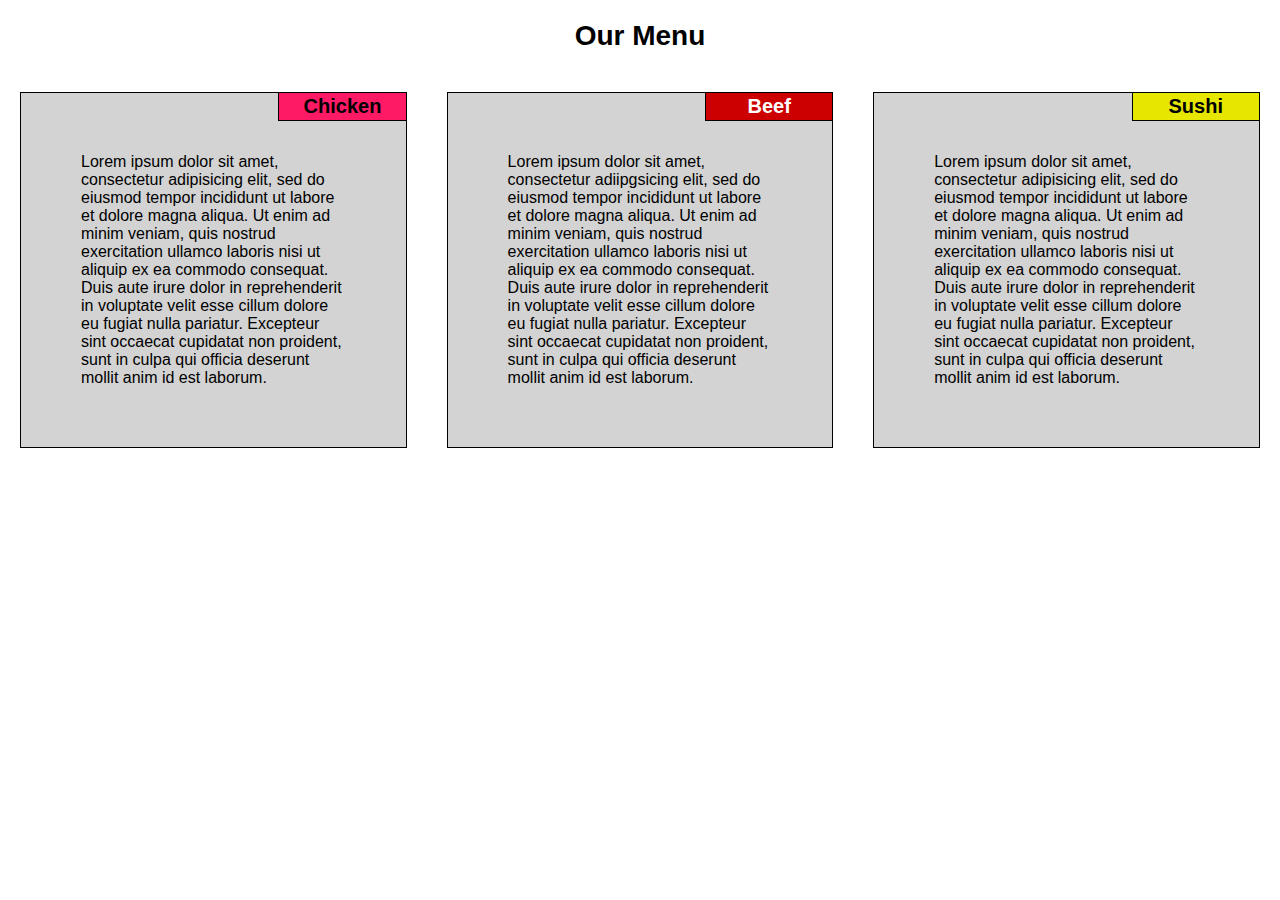
<file: site/index.html>
<!DOCTYPE html>
<html>
<head>
  <title>Assignment Solution for Module 2</title>
  <link rel="stylesheet" type="text/css" href="css/styles.css">
  <meta name="viewport" content="width=device-width, initial-scale=1">
</head>
<body>
  <h1>Our Menu</h1>

  <div class="row">
    <div class="col-lg-4 col-md-6">
      <div class="menu-item">
        <h2 class="menu-item-title chicken">Chicken</h2>
        <p class="menu-item-description">Lorem ipsum dolor sit amet, consectetur adipisicing elit, sed do eiusmod
        tempor incididunt ut labore et dolore magna aliqua. Ut enim ad minim veniam,
        quis nostrud exercitation ullamco laboris nisi ut aliquip ex ea commodo
        consequat. Duis aute irure dolor in reprehenderit in voluptate velit esse
        cillum dolore eu fugiat nulla pariatur. Excepteur sint occaecat cupidatat non
        proident, sunt in culpa qui officia deserunt mollit anim id est laborum.</p>
      </div>
    </div>

    <div class="col-lg-4 col-md-6">
      <div class="menu-item">
        <h2 class="menu-item-title beef">Beef</h2>
        <p class="menu-item-description">Lorem ipsum dolor sit amet, consectetur adiipgsicing elit, sed do eiusmod
        tempor incididunt ut labore et dolore magna aliqua. Ut enim ad minim veniam,
        quis nostrud exercitation ullamco laboris nisi ut aliquip ex ea commodo
        consequat. Duis aute irure dolor in reprehenderit in voluptate velit esse
        cillum dolore eu fugiat nulla pariatur. Excepteur sint occaecat cupidatat non
        proident, sunt in culpa qui officia deserunt mollit anim id est laborum.</p>
      </div>
    </div>

    <div class="col-lg-4 col-md-12">
      <div class="menu-item">
        <h2 class="menu-item-title sushi">Sushi</h2>
        <p class="menu-item-description">Lorem ipsum dolor sit amet, consectetur adipisicing elit, sed do eiusmod
        tempor incididunt ut labore et dolore magna aliqua. Ut enim ad minim veniam,
        quis nostrud exercitation ullamco laboris nisi ut aliquip ex ea commodo
        consequat. Duis aute irure dolor in reprehenderit in voluptate velit esse
        cillum dolore eu fugiat nulla pariatur. Excepteur sint occaecat cupidatat non
        proident, sunt in culpa qui officia deserunt mollit anim id est laborum.</p>
      </div>
    </div>
  </div>
</body>
</html>
</file>
<file: site/css/styles.css>
/********** Base styles **********/
* {
    box-sizing: border-box;
    margin: 0;
    padding: 0;
    font-family: 'Lucida Sans', 'Lucida Sans Regular', 'Lucida Grande', 'Lucida Sans Unicode', Geneva, Verdana, sans-serif, cursive, sans-serif;
    font-size: 16px;
  }
  
  h1 {
    margin-top: 20px;
    margin-bottom: 20px;
    text-align: center;
    font-size: 1.75em;
  }
  
  h2.chicken {
    background-color: #ff1a66;
    color: black;
  }
  
  h2.beef {
    background-color: #cc0000;
    color: white;
  }
  
  h2.sushi {
    background-color: #e6e600;
    color: black;
  }
  
  .menu-item {
    margin: 20px;
    border: 1px solid black;
    background-color: #d3d3d3;
    position: relative;
  }
  
  .menu-item-title {
    border: 1px solid black;
    text-align: left;
    position: absolute;
    top: -1px;
    right: -1px;
    padding: 2px 20px 2px 20px;
    width: 33.33%;
    text-align: center;
    font-size: 1.25em;
  }
  
  .menu-item-description {
    margin: 50px;
    padding: 10px;
  }
  
  /* Simple Responsive Framework. */
  .row {
    width: 100%;
  }
  
  /********** Large devices only **********/
  @media (min-width: 992px) {
    .col-lg-1, .col-lg-2, .col-lg-3, .col-lg-4, .col-lg-5, .col-lg-6, .col-lg-7, .col-lg-8, .col-lg-9, .col-lg-10, .col-lg-11, .col-lg-12 {
      float: left;
    }
    .col-lg-1 {
      width: 8.33%;
    }
    .col-lg-2 {
      width: 16.66%;
    }
    .col-lg-3 {
      width: 25%;
    }
    .col-lg-4 {
      width: 33.33%;
    }
    .col-lg-5 {
      width: 41.66%;
    }
    .col-lg-6 {
      width: 50%;
    }
    .col-lg-7 {
      width: 58.33%;
    }
    .col-lg-8 {
      width: 66.66%;
    }
    .col-lg-9 {
      width: 74.99%;
    }
    .col-lg-10 {
      width: 83.33%;
    }
    .col-lg-11 {
      width: 91.66%;
    }
    .col-lg-12 {
      width: 100%;
    }
  }
  
  /********** Medium devices only **********/
  @media (min-width: 768px) and (max-width: 991px) {
    .col-md-1, .col-md-2, .col-md-3, .col-md-4, .col-md-5, .col-md-6, .col-md-7, .col-md-8, .col-md-9, .col-md-10, .col-md-11, .col-md-12 {
      float: left;
    }
    .col-md-1 {
      width: 8.33%;
    }
    .col-md-2 {
      width: 16.66%;
    }
    .col-md-3 {
      width: 25%;
    }
    .col-md-4 {
      width: 33.33%;
    }
    .col-md-5 {
      width: 41.66%;
    }
    .col-md-6 {
      width: 50%;
    }
    .col-md-7 {
      width: 58.33%;
    }
    .col-md-8 {
      width: 66.66%;
    }
    .col-md-9 {
      width: 74.99%;
    }
    .col-md-10 {
      width: 83.33%;
    }
    .col-md-11 {
      width: 91.66%;
    }
    .col-md-12 {
      width: 100%;
    }
  }
</file>
